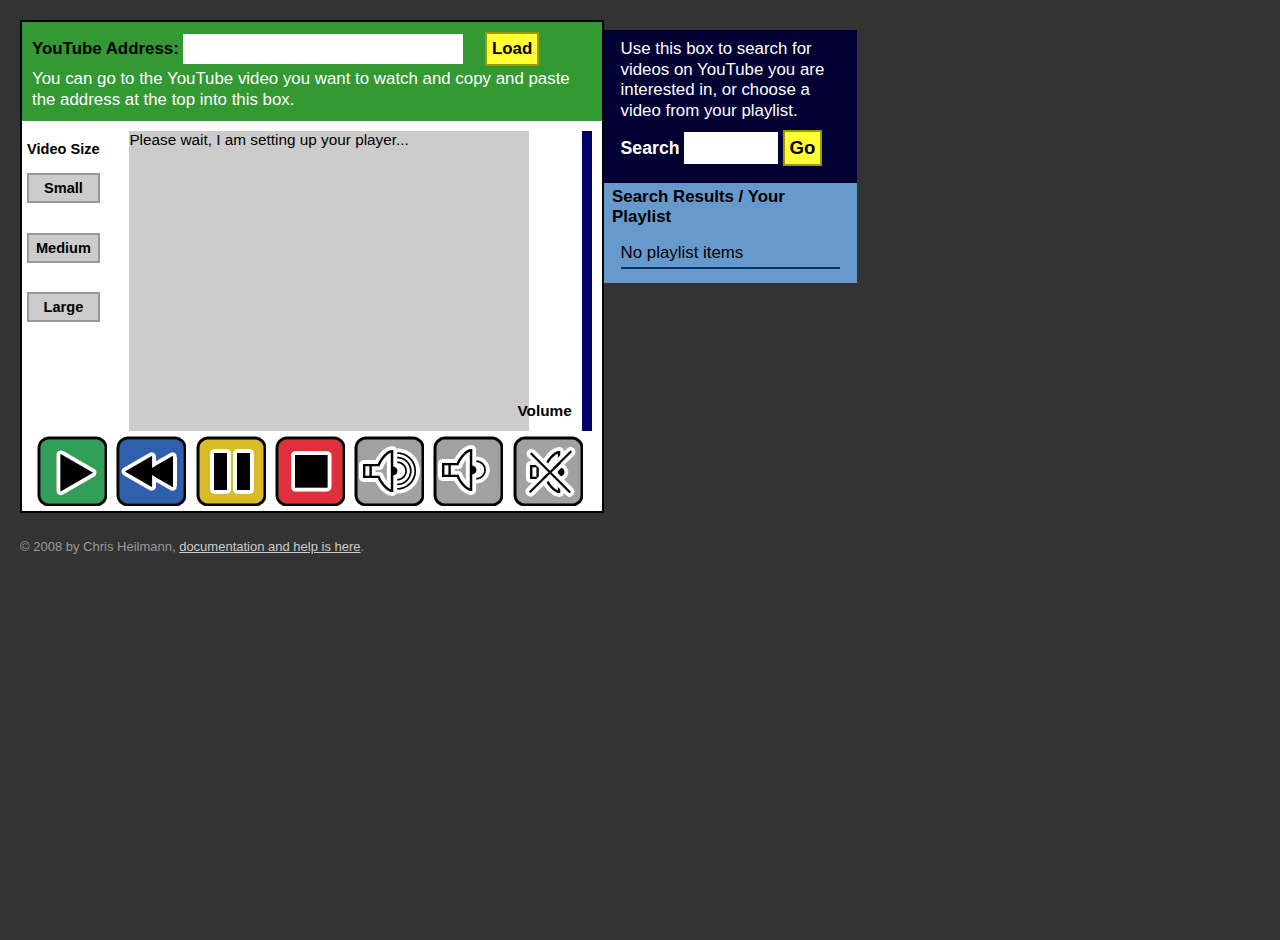
<file: index.html>
<!DOCTYPE HTML PUBLIC "-//W3C//DTD HTML 4.01//EN"
  "http://www.w3.org/TR/html4/strict.dtd">
<html>
  <head>
    <meta http-equiv="content-type" content="text/html; charset=utf-8">
    <link rel="stylesheet" href="reset-fonts-grids.css" type="text/css" charset="utf-8">
    <link rel="stylesheet" href="easyplayerstyles.css" type="text/css" charset="utf-8">
    <title>Easier watching of YouTube videos</title>
  </head>
  <body>
  <div id="easyyoutubeplayer">
    <p>Please wait, I am setting up your player.</p>
    <p>This is an easier interface for watching YouTube videos, and it is built on top of the YouTube player which requires JavaScript to be enabled.</p>
    <p>If you have JavaScript disabled, I cannot help you, sorry.</p>
  </div>
  <script src="swfobject.js" type="text/javascript"></script>
  <script src="easy-youtube-player.js" type="text/javascript" charset="utf-8"></script>
  <p id="footer">&copy; 2008 by Chris Heilmann, <a href="docs/index.html">documentation and help is here</a>.</p>
  </body>
</html>
</file>
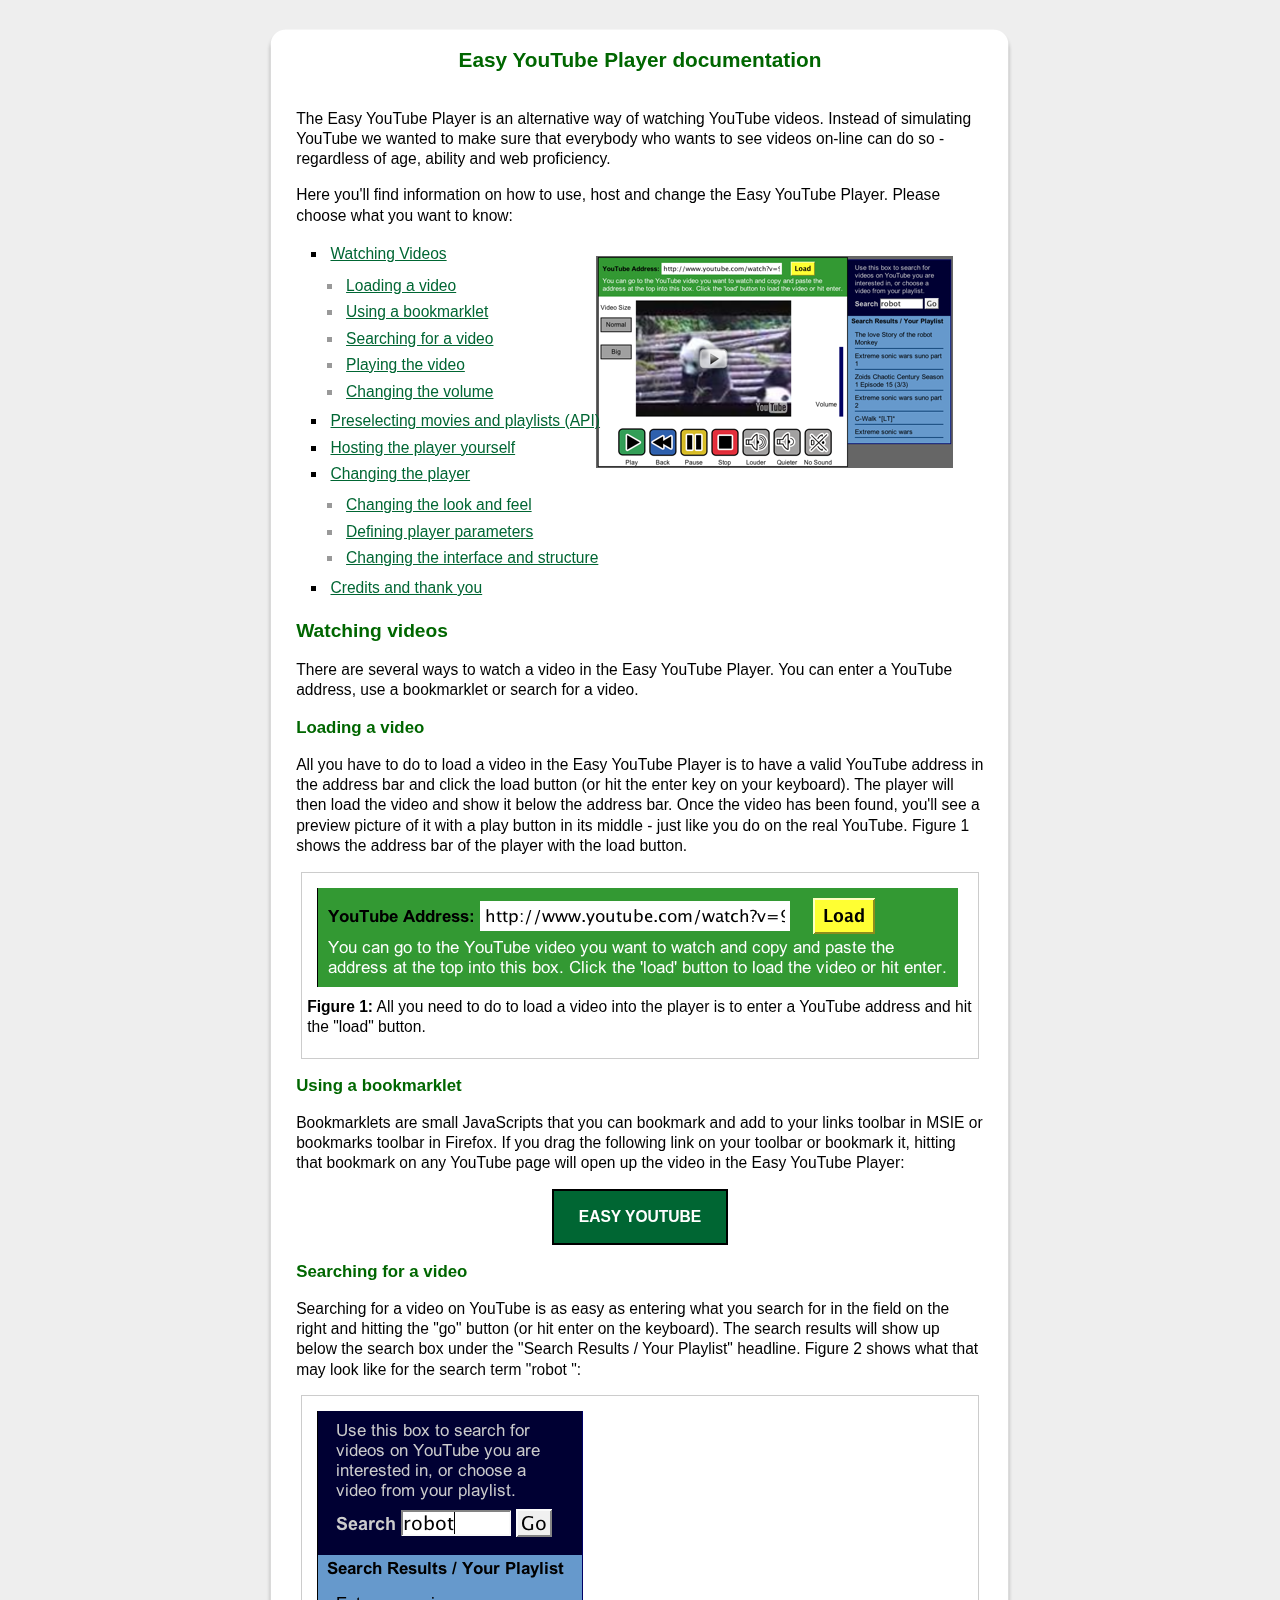
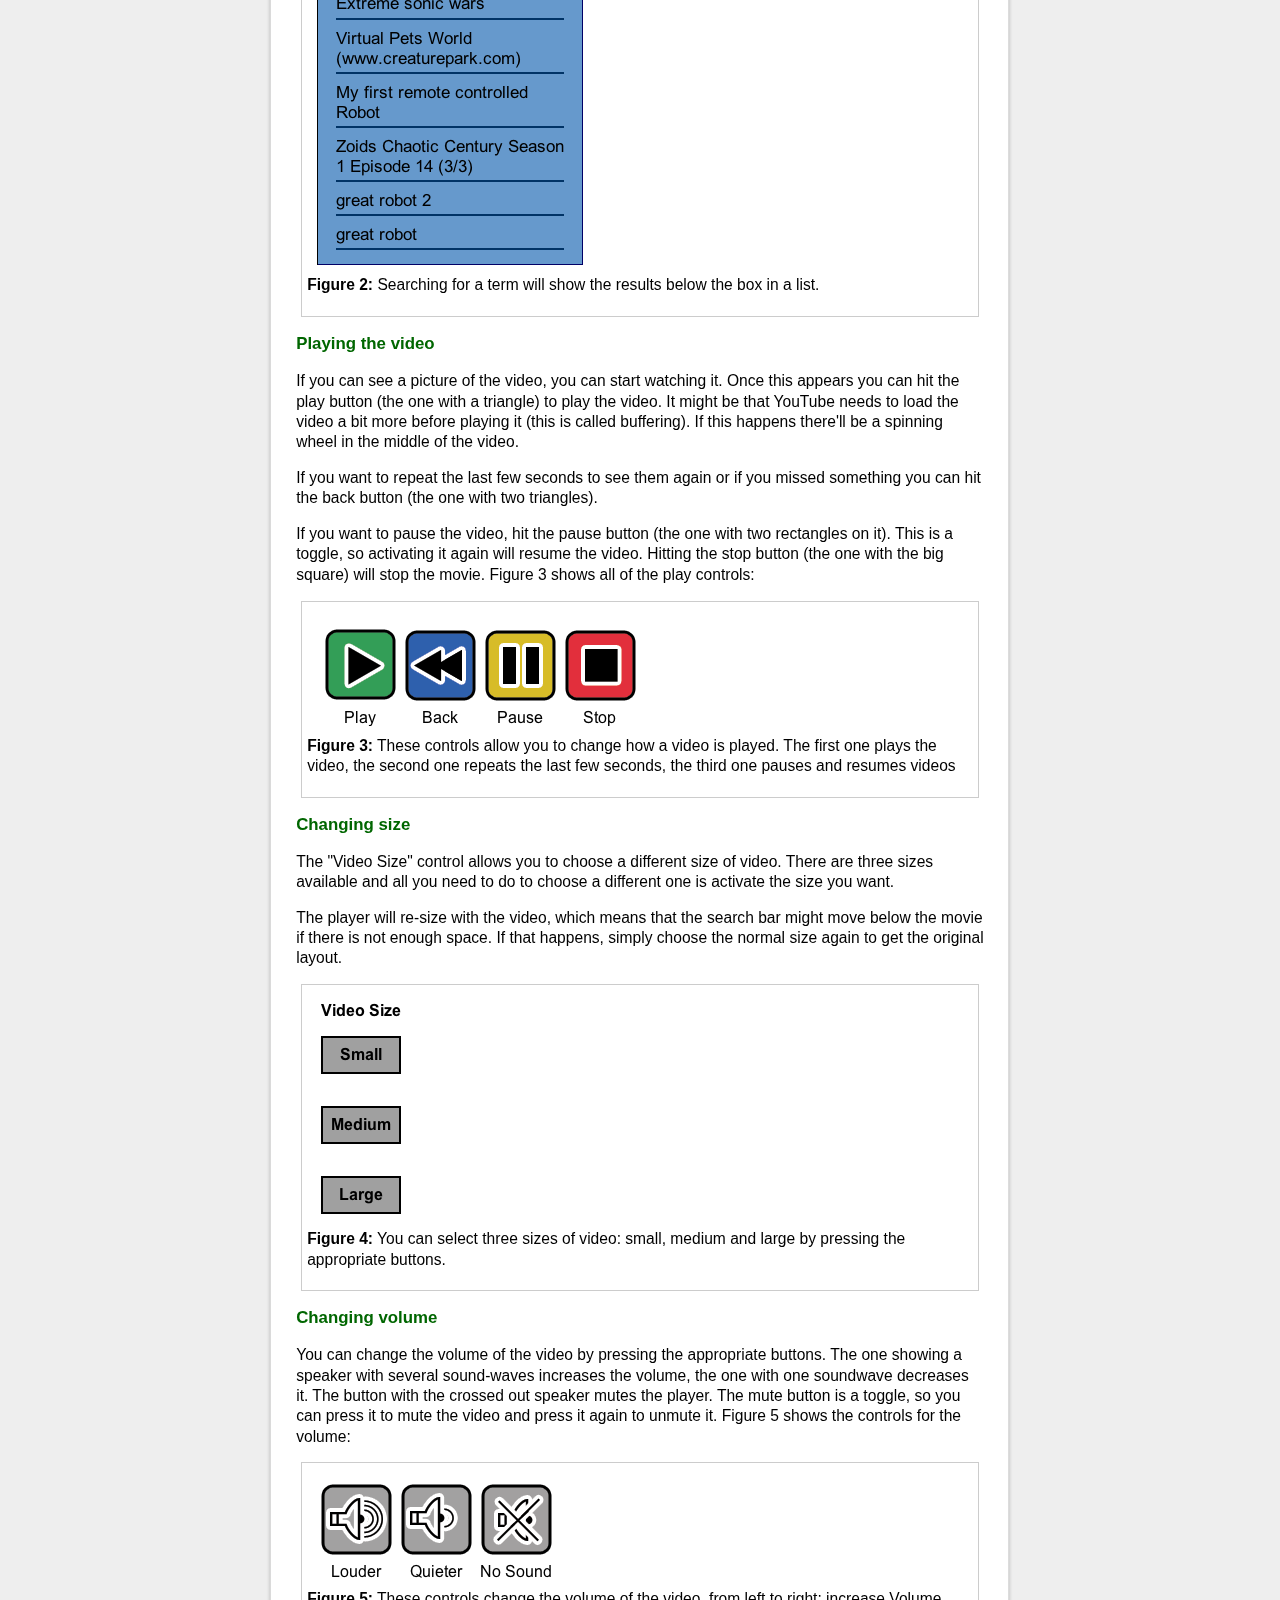
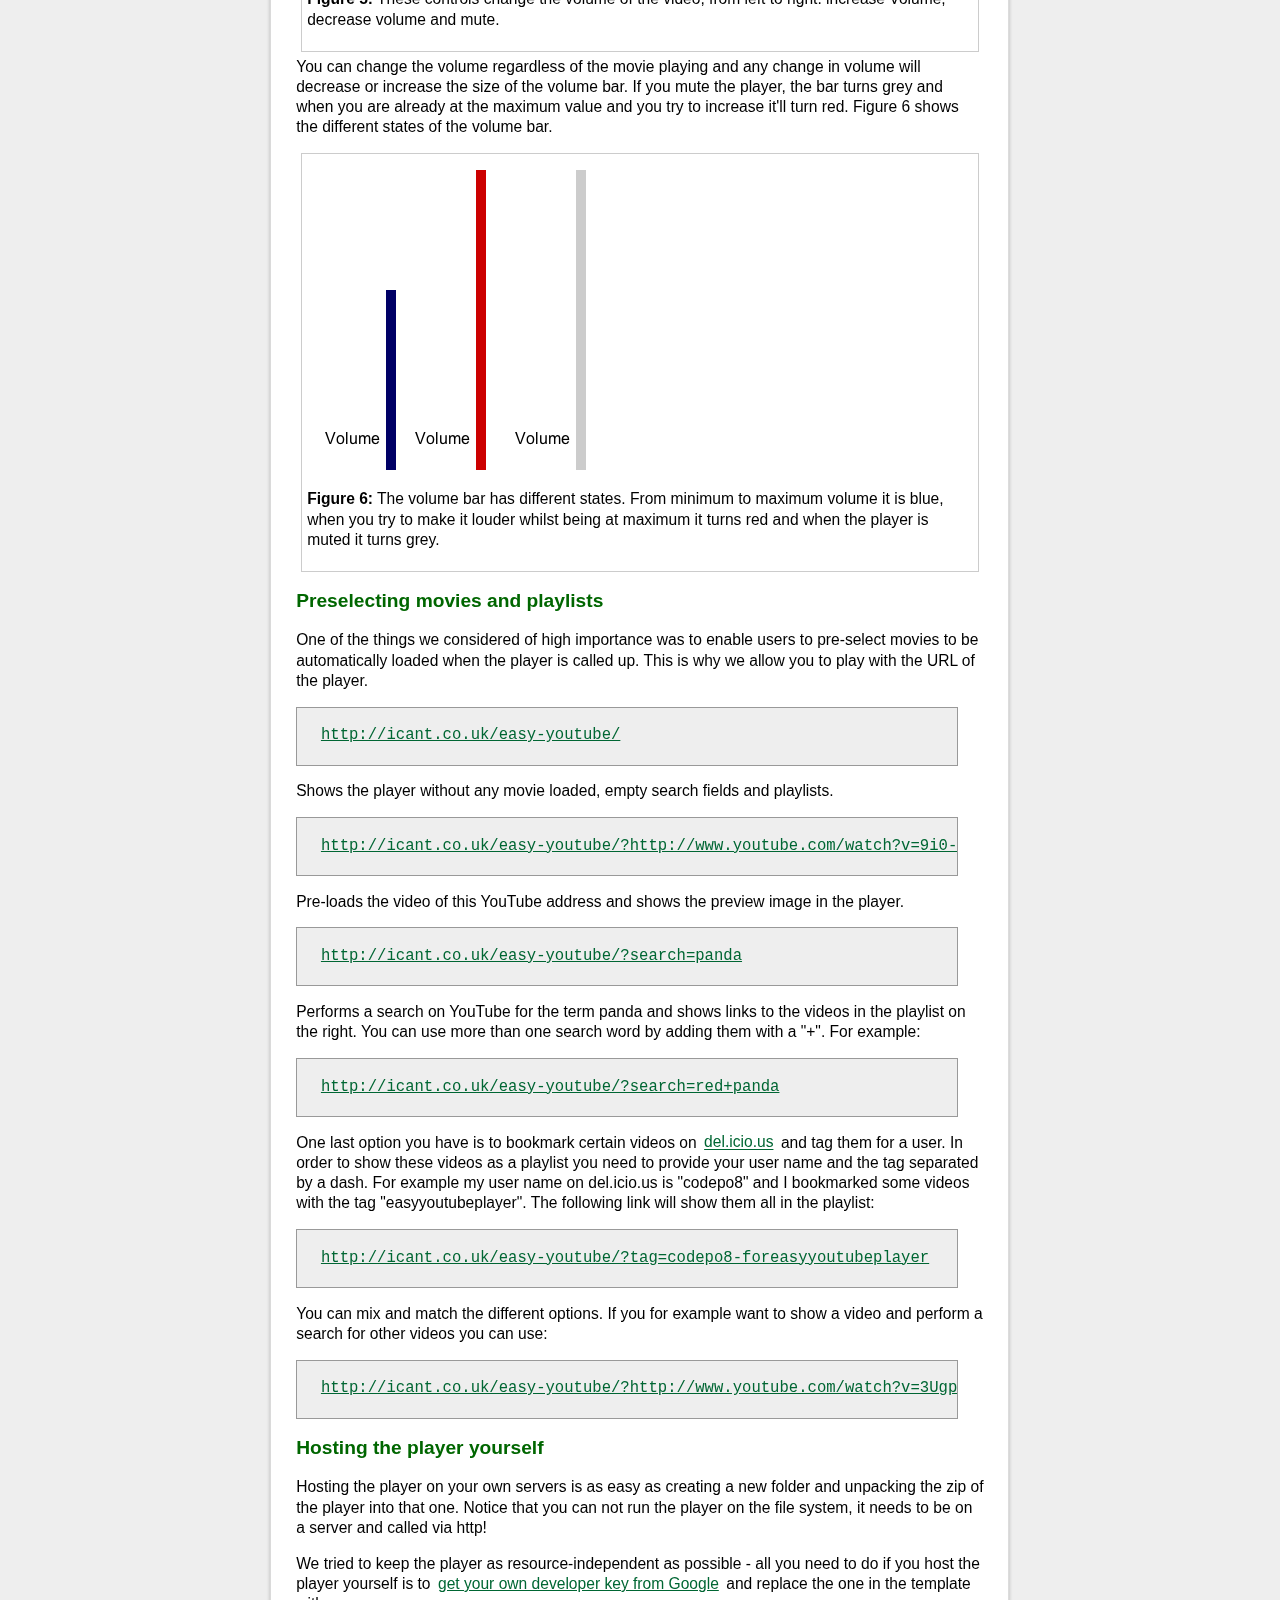
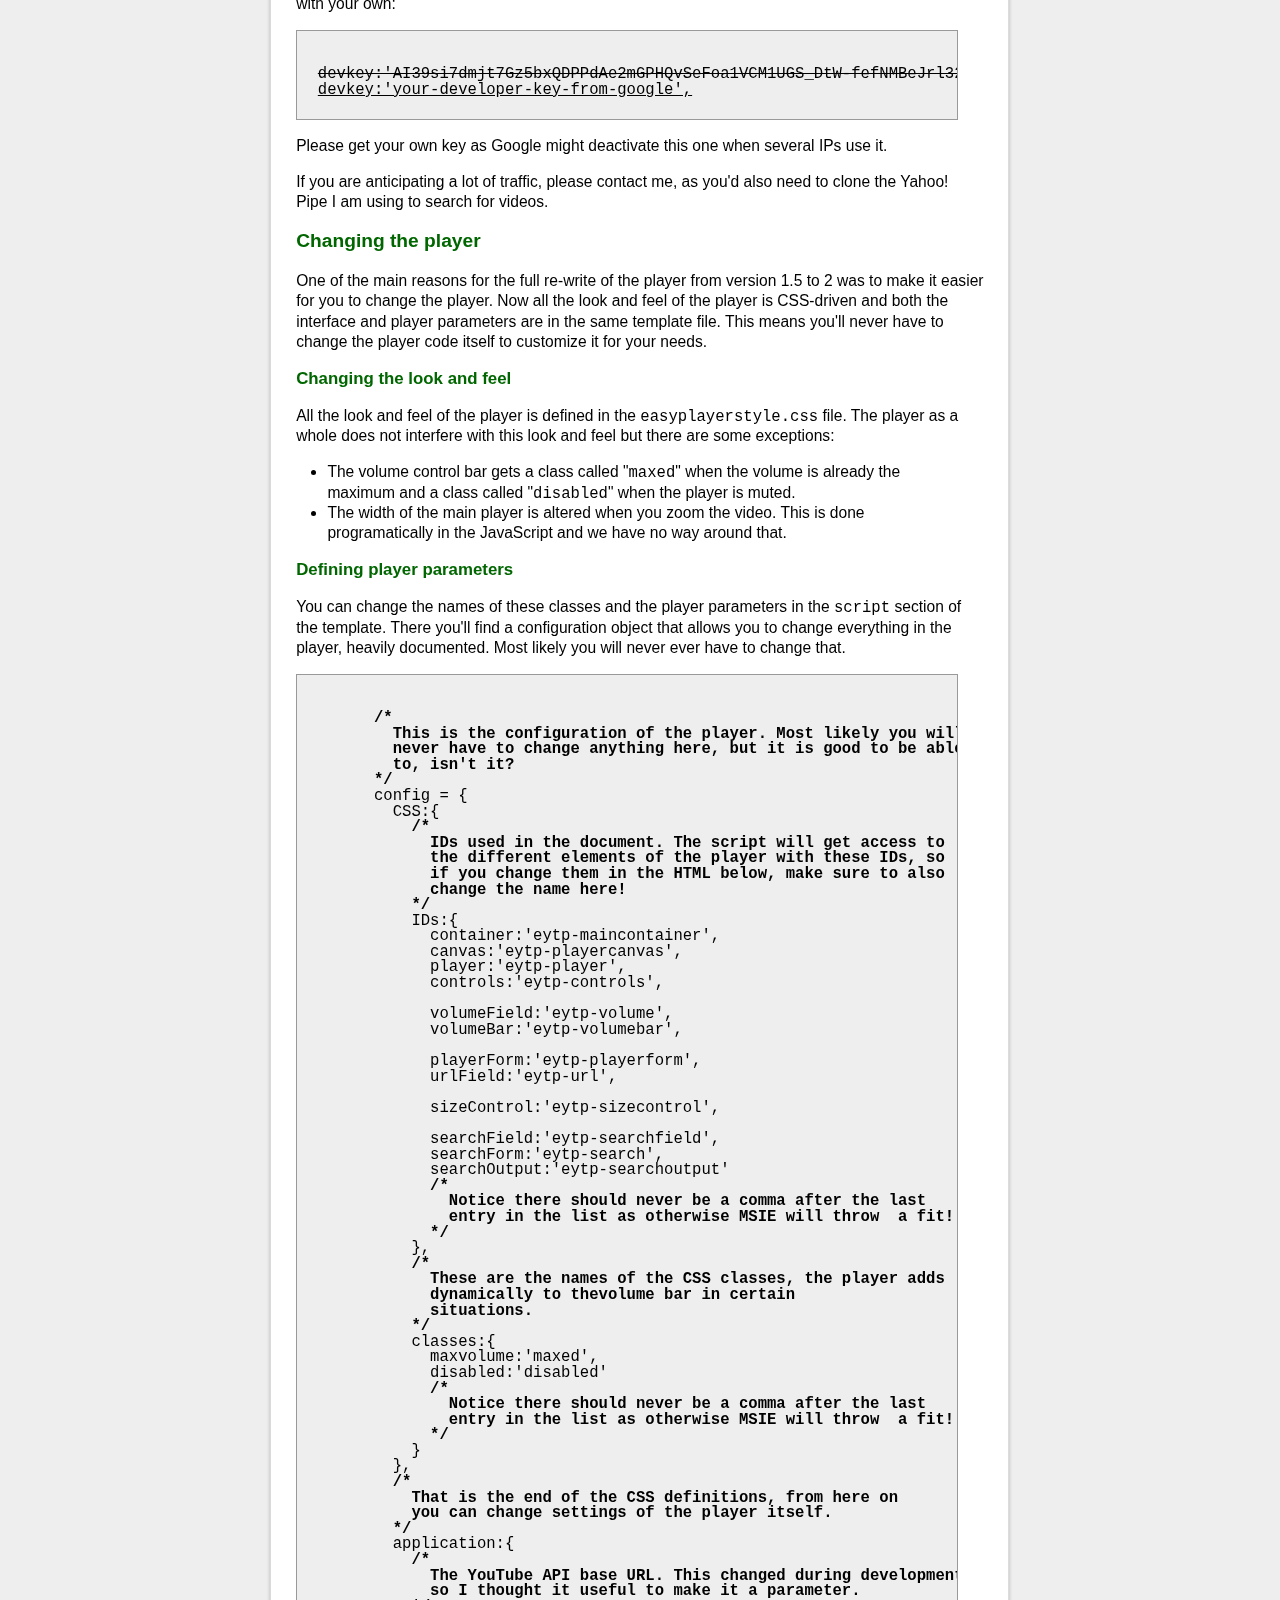
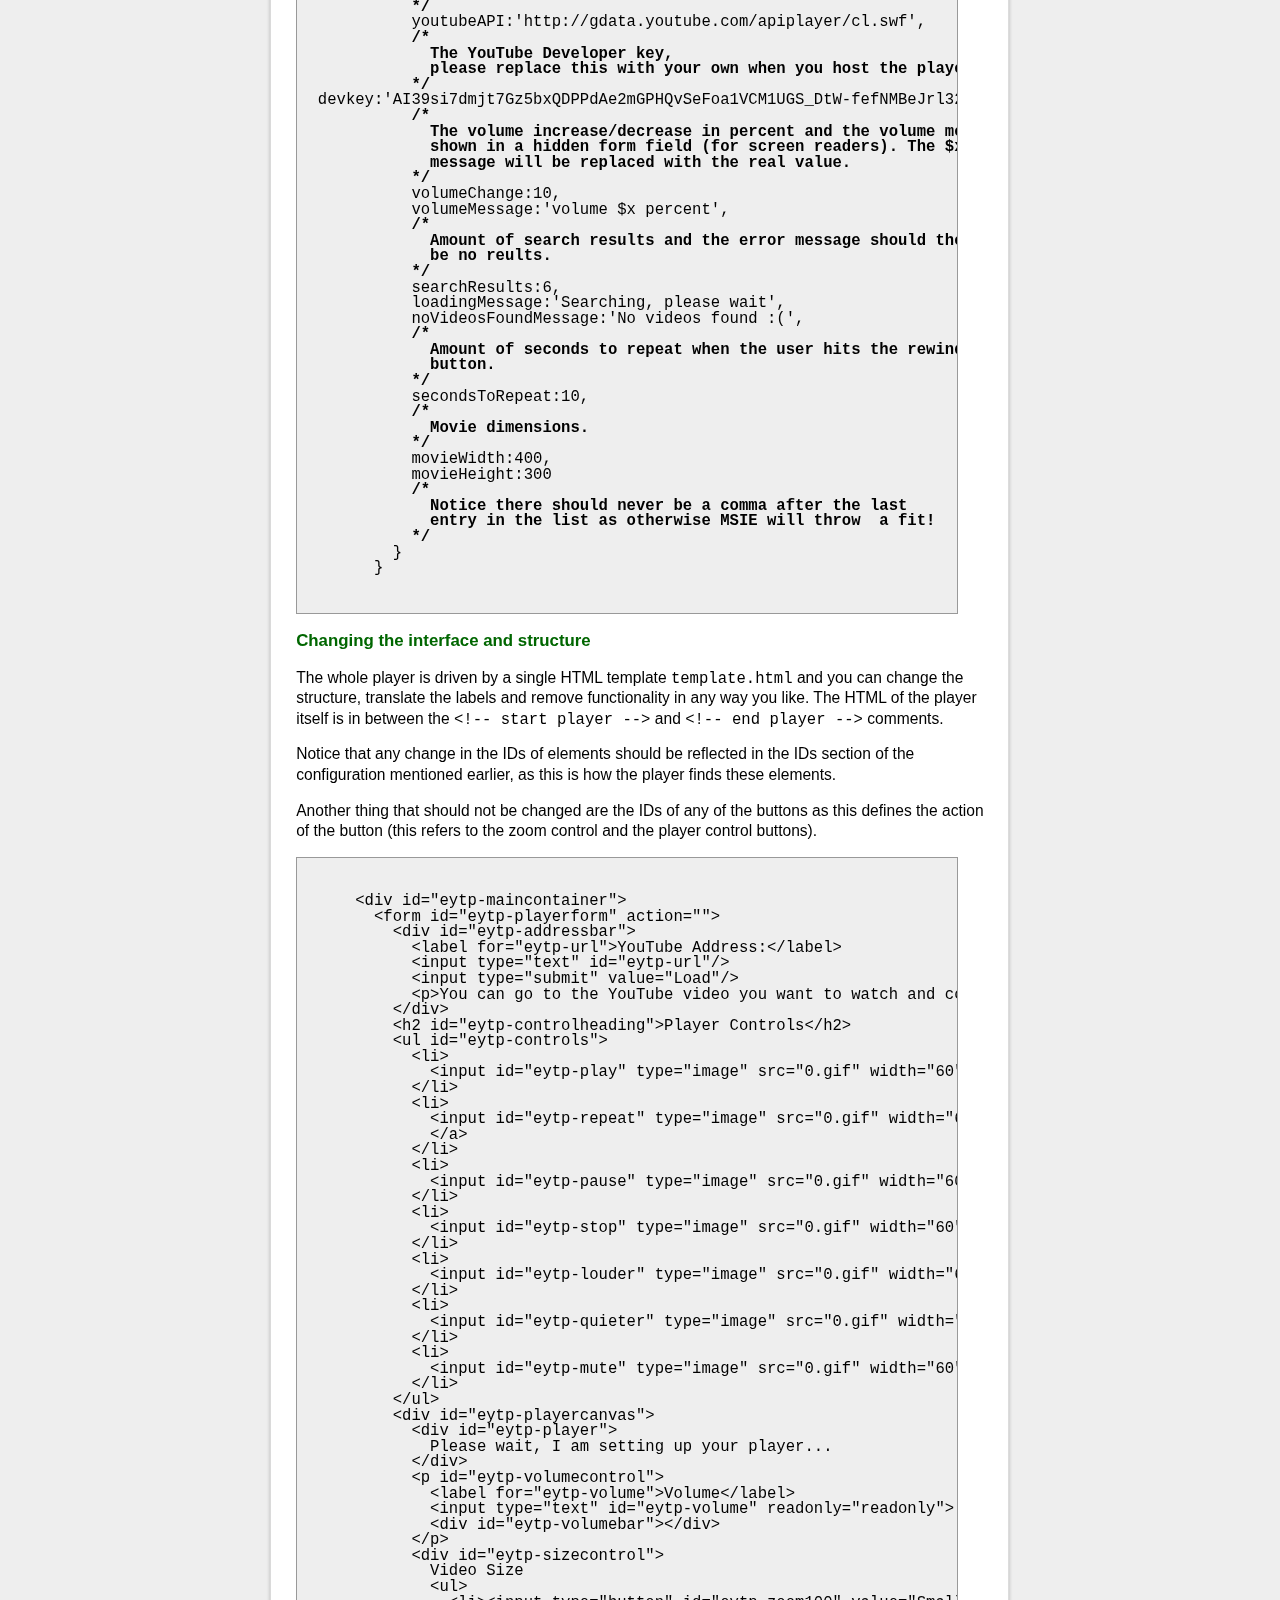
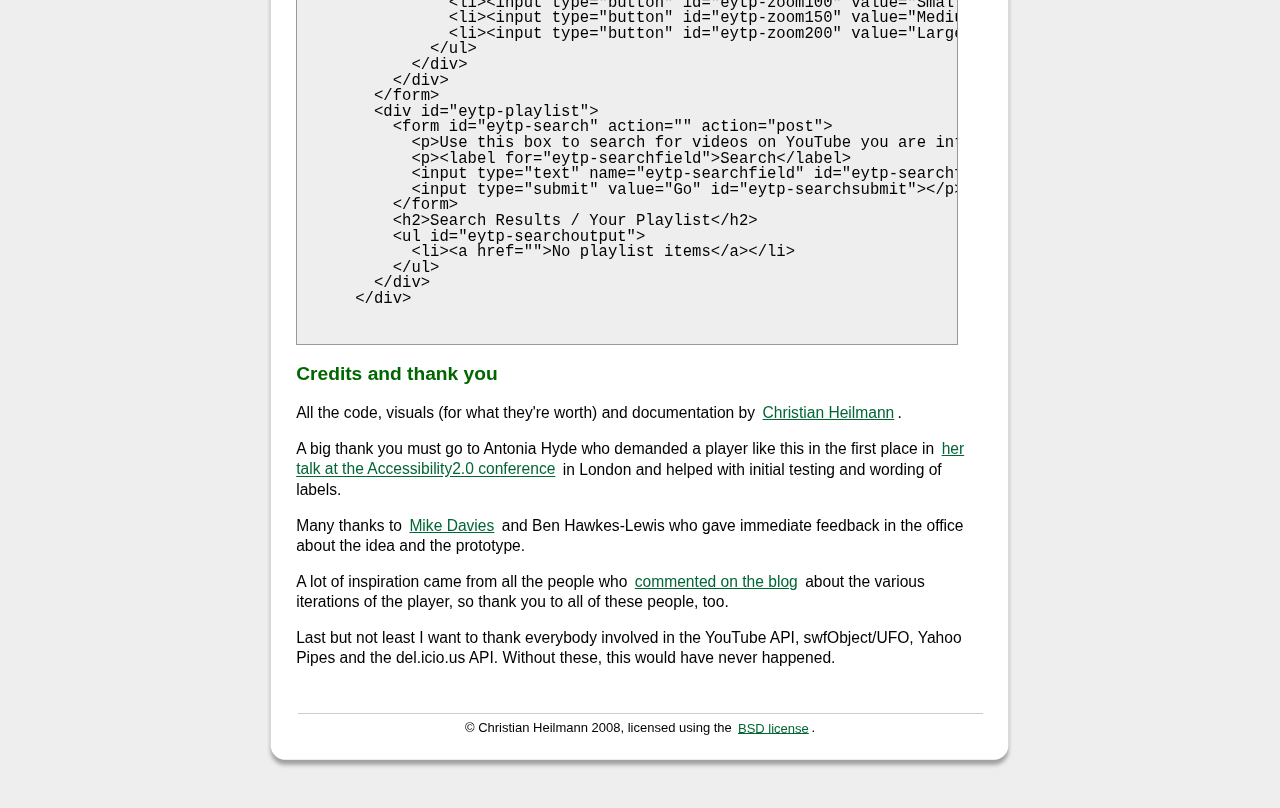
<file: docs/index.html>
<!DOCTYPE HTML PUBLIC "-//W3C//DTD HTML 4.01//EN"
  "http://www.w3.org/TR/html4/strict.dtd">
<html>
  <head>
    <title>Easy YouTube Player documentation</title>
    <meta http-equiv="content-type" content="text/html; charset=utf-8">
    <link rel="stylesheet" href="../reset-fonts-grids.css" type="text/css" charset="utf-8">
    <link rel="stylesheet" href="base.css" type="text/css"charset="utf-8">
    <link rel="stylesheet" href="tutorial.css" type="text/css" charset="utf-8">
  </head>
  <body>
  <div id="doc">
    <div id="hd">
      <h1>Easy YouTube Player documentation</h1>
    </div>
    <div id="bd">
      <div id="yui-main">
        <div class="yui-b" id="content">
<p>The Easy YouTube Player is an alternative way of watching YouTube videos. Instead of simulating YouTube we wanted to make sure that everybody who wants to see videos on-line can do so - regardless of age, ability and web proficiency.</p>
    <p>Here you'll find information on how to use, host and change the Easy YouTube Player. Please choose what you want to know:</p>
    <ul id="toc">
      <li><a href="#using">Watching Videos</a>
        <ul>
          <li><a href="#loading">Loading a video</a></li>
          <li><a href="#bookmarklet">Using a bookmarklet</a></li>
          <li><a href="#searching">Searching for a video</a></li>

          <li><a href="#playing">Playing the video</a></li>
          <li><a href="#volume">Changing the volume</a></li>
        </ul>
      </li>
      <li><a href="#urloptions">Preselecting movies and playlists (API)</a></li>
      <li><a href="#hosting">Hosting the player yourself</a></li>
      <li><a href="#changing">Changing the player</a>
        <ul>
          <li><a href="#look">Changing the look and feel</a></li>
          <li><a href="#parameter">Defining player parameters</a></li>
          <li><a href="#html">Changing the interface and structure</a></li>
        </ul>
      </li>
      <li><a href="#credits">Credits and thank you</a></li>
    </ul>
    
    <h2 id="using">Watching videos</h2>
    
    <p>There are several ways to watch a video in the Easy YouTube Player. You can enter a YouTube address, use a bookmarklet or search for a video.</p>

    <h3 id="loading">Loading a video</h3>
    
    <p>All you have to do to load a video in the Easy YouTube Player is to have a valid YouTube address in the address bar and click the load button (or hit the enter key on your keyboard). The player will then load the video and show it below the address bar. Once the video has been found, you'll see a preview picture of it with a play button in its middle - just like you do on the real YouTube. Figure 1 shows the address bar of the player with the load button.</p>

    <div class="caption">
      <img src="locationbar.png" alt="the location bar of the youtube player">
      <p class="caption-title"><strong>Figure 1:</strong> All you need to do to load a video into the player is to enter a YouTube address and hit the "load" button.</p>
    </div>

    <h3 id="bookmarklet">Using a bookmarklet</h3>
    <p>Bookmarklets are small JavaScripts that you can bookmark and add to your links toolbar in MSIE or bookmarks toolbar in Firefox. If you drag the following link on your toolbar or bookmark it, hitting that bookmark on any YouTube page will open up the video in the Easy YouTube Player:</p>

    <p id="bookmarkletlink"><a href="javascript:x = window.location.href;window.location.href='http://icant.co.uk/easy-youtube/?'+x;">Easy YouTube</a></p>

    <h3 id="searching">Searching for a video</h3>
    
    <p>Searching for a video on YouTube is as easy as entering what you search for in the field on the right and hitting the "go" button (or hit enter on the keyboard). The search results will show up below the search box under the "Search Results / Your Playlist" headline. Figure 2 shows what that may look like for the search term "robot  ":</p>
    
    <div class="caption">
      <img src="search.png" alt="The search panel with a search and results in a list">
      <p class="caption-title"><strong>Figure 2:</strong> Searching for a term will show the results below the box in a list.</p>
    </div>
    
    <h3 id="playing">Playing the video</h3>

    <p>If you can see a picture of the video, you can start watching it. Once this appears you can hit the play button (the one with a triangle) to play the video. It might be that YouTube needs to load the video a bit more before playing it (this is called buffering). If this happens there'll be a spinning wheel in the middle of the video.</p>
    <p>If you want to repeat the last few seconds to see them again or if you missed something you can hit the back button (the one with two triangles).</p>
    <p>If you want to pause the video, hit the pause button (the one with two rectangles on it). This is a toggle, so activating it again will resume the video. Hitting the stop button (the one with the big square) will stop the movie. Figure 3 shows all of the play controls: </p>

    <div class="caption">
      <img src="playcontrols.png" width="323" height="109" alt="The play controls of the Easy YouTube player">
      <p class="caption-title"><strong>Figure 3:</strong> These controls allow you to change how a video is played. The first one plays the video, the second one repeats the last few seconds, the third one pauses and resumes videos</p>
    </div>

    <h3 id="size">Changing size</h3>
    
    <p>The "Video Size" control allows you to choose a different size of video. There are three sizes available and all you need to do to choose a different one is activate the size you want.</p>
    <p>The player will re-size with the video, which means that the search bar might move below the movie if there is not enough space. If that happens, simply choose the normal size again to get the original layout.</p>

    <div class="caption">
      <img src="zoomcontrols.png" alt="The size controls of the Easy YouTube Player">
      <p class="caption-title"><strong>Figure 4:</strong> You can select three sizes of video: small, medium and large by pressing the appropriate buttons.</p>
    </div>

    <h3 id="volume">Changing volume</h3>

    <p>You can change the volume of the video by pressing the appropriate buttons. The one showing a speaker with several sound-waves increases the volume, the one with one soundwave decreases it. The button with the crossed out speaker mutes the player. The mute button is a toggle, so you can press it to mute the video and press it again to unmute it. Figure 5 shows the controls for the volume:</p>

    <div class="caption">
      <img src="volumecontrols.png" alt="The volume controls of the Easy YouTube Player">
      <p class="caption-title"><strong>Figure 5:</strong> These controls change the volume of the video, from left to right: increase Volume, decrease volume and mute.</p>
    </div>
    
    <p>You can change the volume regardless of the movie playing and any change in volume will decrease or increase the size of the volume bar. If you mute the player, the bar turns grey and when you are already at the maximum value and you try to increase it'll turn red. Figure 6 shows the different states of the volume bar.</p>
    
    <div class="caption">
      <img src="volume.png" alt="Different states of the volume bar">
      <p class="caption-title"><strong>Figure 6:</strong> The volume bar has different states. From minimum to maximum volume it is blue, when you try to make it louder whilst being at maximum it turns red and when the player is muted it turns grey.</p>
    </div>

    <h2 id="urloptions">Preselecting movies and playlists</h2>
    
    <p>One of the things we considered of high importance was to enable users to pre-select movies to be automatically loaded when the player is called up. This is why we allow you to play with the URL of the player.</p>
<pre><code><a href="http://icant.co.uk/easy-youtube/">http://icant.co.uk/easy-youtube/</a></code></pre>   
    <p>Shows the player without any movie loaded, empty search fields and playlists.</p>
<pre><code><a href="http://icant.co.uk/easy-youtube/?http://www.youtube.com/watch?v=9i0-btCTdN8">http://icant.co.uk/easy-youtube/?http://www.youtube.com/watch?v=9i0-btCTdN8</a></code></pre>
    <p>Pre-loads the video of this YouTube address and shows the preview image in the player.</p>
    <pre><code><a href="http://icant.co.uk/easy-youtube/?search=panda">http://icant.co.uk/easy-youtube/?search=panda</a></code></pre>
    <p>Performs a search on YouTube for the term panda and shows links to the videos in the playlist on the right. You can use more than one search word by adding them with a "+". For example:</p>
    <pre><code><a href="http://icant.co.uk/easy-youtube/?search=red+panda">http://icant.co.uk/easy-youtube/?search=red+panda
</a></code></pre>
    <p>One last option you have is to bookmark certain videos on <a href="http://del.icio.us">del.icio.us</a> and tag them for a user. In order to show these videos as a playlist you need to provide your user name and the tag separated by a dash. For example my user name on del.icio.us is "codepo8" and I bookmarked some videos with the tag "easyyoutubeplayer". The following link will show them all in the playlist:</p>
<pre><code><a href="http://icant.co.uk/easy-youtube/?tag=codepo8-foreasyyoutubeplayer">http://icant.co.uk/easy-youtube/?tag=codepo8-foreasyyoutubeplayer</a></code></pre>
    <p>You can mix and match the different options. If you for example want to show a video and perform a search for other videos you can use:</p>
    <pre><code><a href="http://icant.co.uk/easy-youtube/?http://www.youtube.com/watch?v=3UgpfSp2t6k&search=accents">http://icant.co.uk/easy-youtube/?http://www.youtube.com/watch?v=3UgpfSp2t6k&search=accents</a></code></pre>

    <h2 id="hosting">Hosting the player yourself</h2>
    
    <p>Hosting the player on your own servers is as easy as creating a new folder and unpacking the zip of the player into that one. Notice that you can not run the player on the file system, it needs to be on a server and called via http!</p>
    <p>We tried to keep the player as resource-independent as possible - all you need to do if you host the player yourself is to <a href="http://code.google.com/apis/youtube/overview.html">get your own developer key from Google</a> and replace the one in the template with your own:</p>

<pre><code>
<del>devkey:'AI39si7dmjt7Gz5bxQDPPdAe2mGPHQvSeFoa1VCM1UGS_DtW-fefNMBeJrl320yAHeAWBycKC4S5NizkuIRiVwgUITUY9fu_cQ',</del>  
<ins>devkey:'your-developer-key-from-google',</ins>  
</code></pre>    
    
    <p>Please get your own key as Google might deactivate this one when several IPs use it.</p>
    <p>If you are anticipating a lot of traffic, please contact me, as you'd also need to clone the Yahoo! Pipe I am using to search for videos.</p>
    
    <h2 id="changing">Changing the player</h2>
    
    <p>One of the main reasons for the full re-write of the player from version 1.5 to 2 was to make it easier for you to change the player. Now all the look and feel of the player is CSS-driven and both the interface and player parameters are in the same template file. This means you'll never have to change the player code itself to customize it for your needs.</p>

    <h3 id="look">Changing the look and feel</h3>

    <p>All the look and feel of the player is defined in the <code>easyplayerstyle.css</code> file. The player as a whole does not interfere with this look and feel but there are some exceptions:</p>
    <ul>
      <li>The volume control bar gets a class called "<code>maxed</code>" when the volume is already the maximum and a class called "<code>disabled</code>" when the player is muted.</li>
      <li>The width of the main player is altered when you zoom the video. This is done programatically in the JavaScript and we have no way around that.</li>
    </ul>

    <h3 id="parameter">Defining player parameters</h3>
    
    <p>You can change the names of these classes and the player parameters in the <code>script</code> section of the template. There you'll find a configuration object that allows you to change everything in the player, heavily documented. Most likely you will never ever have to change that.</p>

<pre><code id="configexample"></code></pre>

    <h3 id="html">Changing the interface and structure</h3>
 
    <p>The whole player is driven by a single HTML template <code>template.html</code> and you can change the structure, translate the labels and remove functionality in any way you like. The HTML of the player itself is in between the <code>&lt;!-- start player --&gt;</code> and <code>&lt;!-- end player --&gt;</code> comments.</p>
    <p>Notice that any change in the IDs of elements should be reflected in the IDs section of the configuration mentioned earlier, as this is how the player finds these elements.</p>
    <p>Another thing that should not be changed are the IDs of any of the buttons as this defines the action of the button (this refers to the zoom control and the player control buttons).</p>
 
<pre><code id="playerexample"></code></pre>

    <h2 id="credits">Credits and thank you</h2>
    
    <p>All the code, visuals (for what they're worth) and documentation by <a href="http://wait-till-i.com">Christian Heilmann</a>.</p>
    
    <p>A big thank you must go to Antonia Hyde who demanded a player like this in the first place in <a href="http://www.slideshare.net/hi.antonia/rich-media-and-web-apps-for-people-with-learning-disabilities">her talk at the Accessibility2.0 conference</a> in London and helped with initial testing and wording of labels.</p>
    <p>Many thanks to <a href="http://isolani.co.uk">Mike Davies</a> and Ben Hawkes-Lewis who gave immediate feedback in the office about the idea and the prototype.</p>
    <p>A lot of inspiration came from all the people who <a href="http://www.wait-till-i.com/2008/05/27/making-youtube-easier-and-more-accessible/">commented on the blog</a> about the various iterations of the player, so thank you to all of these people, too.</p>
    <p>Last but not least I want to thank everybody involved in the YouTube API, swfObject/UFO, Yahoo Pipes and the del.icio.us API. Without these, this would have never happened.</p>
  </div>
</div>
</div>
<div id="ft">
  <p>&copy; Christian Heilmann 2008, licensed using the <a href="http://wait-till-i.com/license.txt">BSD license</a>.</p>
</div>
</div>
<script type="text/javascript" charset="utf-8" src="codeviewer.js"></script>
  </body>
</html>
</file>
<file: easyplayerstyles.css>
html,body{
  height:100%;
}
body{
  background:#333;
  border:20px solid #333;
  color:#ccc;
  text-align:left;
  font-family:arial,sans-serif;
}
p{
  padding:1em 2em;
  color:#fff;
}

#easyyoutubeplayer p{
  padding:0;
  color:#fff;
}
a{
  color:#ccc;
}  
object,embed{
  display:block;
  margin:10px auto;
}
#eytp-player{
  background:#ccc;
  width:400px;
  height:300px;
  margin:10px 6em 10px 7em;
}
#eytp-playershell{
  background:transparent;
  width:400px;
  height:300px;
  margin:10px 6em 10px 7em;
}
#eytp-maincontainer{
  font-size:118%;
  text-align:left;
  background:#fff;
  color:#000;
  border:2px solid #000;
  margin:0;
  width:580px;
  position:relative;
  padding-bottom:70px;
}
#eytp-addressbar{
  margin:0;
  padding:10px;
  font-weight:bold;
  background:#393;
  font-size:110%;
  _height:90px;
}
#eytp-addressbar p{
  color:#fff;
  padding-top:.2em;
  font-weight:normal;
}
#eytp-maincontainer input{
  font-weight:bold;
  font-size:100%;
  background:#ff3;
  border:2px solid #990;
  padding:5px;
}
input#eytp-url{
  font-weight:normal;
  margin-right:1em;
  width:270px;
  border:none;
  background:#fff;
}
#eytp-sizecontrol{
  position:absolute;
  top:10px;
  left:5px;
  font-size:95%;
  width:6 em;
  font-weight:bold;
}
#eytp-sizecontrol input{
  background:#ccc;
  border-color:#999;
  display:block;
  width:5em;
}
#eytp-sizecontrol li{
  list-style:none;
  text-align:center;
  padding:1em 0;
}
#eytp-sizecontrol li a{
  text-decoration:none;
  color:#000;
  background:#a0a0a0;
  padding:.5em;
  display:block;
  border:2px solid #000;
}
#eytp-sizecontrol li a:hover{
  background:#ffc;
}
#eytp-volume,.inactive{
  position:absolute;
  left:-4000px;
}
#eytp-volumecontrol{
  color:#000;
}
#eytp-volumebar{
  position:absolute;
  bottom:10px;
  right:10px;
  background:#006;
  height:300px;
  width:10px;
}
#eytp-volumecontrol label{
  padding-right:1em;
  color:#000;
  font-weight:bold;
  position:absolute;
  right:15px;
  bottom:20px;
}
#eytp-volumebar.disabled{
  background:#ccc;
}
#eytp-volumebar.maxed{
  background:#c00;
}
#eytp-playercanvas{
  position:relative;
  height:310px;
}
#eytp-playlist{
  text-align:left;
  margin:0 0 0 2px;
  border-left:none;
  background:#69c;
  position:absolute;
  right:-15.1em;
  top:.5em;
  width:15em;
  list-style:none;
  font-size:110%;
}
#eytp-playlist label{
  font-weight:bold;
  font-size:105%;
}
#eytp-playlist p{
  margin-bottom:.5em;
}
#eytp-playlist img{
  float:left;
  display:inline;
  width:75px;
  padding-right:5px;
}
#eytp-playlist h2{
  padding:.2em .5em;
  font-size:100%;
  color:#000;
  font-weight:bold;
  margin:0;
}
#eytp-playlist ul{
  padding:.5em 1em;
}
#eytp-playlist li{
  padding:.2em 0;
  margin-bottom:5px;
  border-bottom:2px solid #036;
  list-style:none;
}
input#eytp-searchfield{
  border:none;
  width:4.5em;
  font-weight:normal;
  background:#fff;
}
#eytp-playlist form{
  background:#003;
  padding:.5em 1em;
}
#eytp-playlist a{
  overflow:hidden;
  display:block;
  color:#000;
  text-decoration:none;
}
#eytp-playlist input{
  font-size:110%;
}
#eytp-controlheading{
  position:absolute;
  left:-5000px;
}
#eytp-controls{
  margin:0 auto;
  position:absolute;
  bottom:0;
  left:15px;
  text-align:center;
}
#eytp-controls li{
  list-style:none;
  display:inline;
  padding-right:5px;
}
#eytp-controls li input{
  background:url(buttons.png) no-repeat top left;
  text-align:center;
  border:none;
  color:#000;
  font-family:arial,sans-serif;
  text-decoration:none;
}
#eytp-controls li #eytp-repeat{
  background-position:0 -901px;
}
#eytp-controls li #eytp-pause{
  background-position:0 -151px;
}
#eytp-controls li #eytp-stop{
  background-position:0 -301px;
}
#eytp-controls li #eytp-louder{
  background-position:0 -451px;
}
#eytp-controls li #eytp-quieter{
  background-position:0 -601px;
}
#eytp-controls li #eytp-mute{
  background-position:0 -751px;
}
#eytp-controls li a span{
  position:absolute;
  left:-9000px;
}
#footer{
  text-align:left;
  clear:both;
  color:#999;
  padding:2em 0;
}
</file>
<file: docs/tutorial.css>
body{
  background:#eee;
  padding:2em 0;
}
#content{
  padding:1em 2em;
  font-size:120%;
  line-height:1.3em;
}
#hd{
  background:url(back.png);
}
#sidebar ul{
  background:#363;
  color:#fff;
  margin:0;
  padding:.5em 2em;
}
h1,h2,h3,h4,h5{
  font-family:"Lucida Grande","gill sans",helvetica,arial;
  color:#060;
}
.caption{
  border:1px solid #ccc;
  padding:5px;
  margin:5px;
}
.caption img{
  display:block;
  margin:10px;
}
p#bookmarkletlink a{
  width:10em;
  text-align:center;
  font-weight:bold;
  text-decoration:none;
  text-transform:uppercase;
  padding:1em .5em;
  border:2px solid #000;
  background:#063;
  color:#fff;
  display:block;
  margin:1em auto;
}
#toc{
  margin:1em 2em;
  background:url(screenshot.png) 100% 10% no-repeat;
}
a:link{
  color:#063;
  padding:.2em;
} 
a:visited{
  color:#333;
} 
a:hover,a:active{
  background:#063;
  color:#fff;
} 
#toc ul {
  color:#999;
  margin:.5em 0 0 1em;
}
#toc li{
  list-style:square;
  padding:.2em 0;
}
#bd{
    background:url(backline.png) top left repeat-y;
}
#ft{
    background:url(back.png) bottom left no-repeat;
    text-align:center;
    padding:.5em;
    padding-bottom:2em;
    margin-bottom:1em;
}
#ft p{
    border-top:1px solid #ccc;
    margin:.5em 2em;
    padding-top:.5em;
}
table{overflow:auto;}
h1{
  margin:0;
  padding:1em;
  text-align:center;
  font-size:160%;
}

#doc2 a{
  color:#036;
}
#sidebar li{
  
  list-style:square;
  color:#fff;
  padding:.5em 0;
}
#sidebar li a{
  color:#fff;
  text-decoration:none;
  font-size:117%;
}
#sidebar li a:hover{
  text-decoration:underline;
}
pre ol{
  list-style:none;
  margin:0;
  padding:0;
}
pre{
  border:1px solid #999;
  background:#eee;
  width:90%;
  padding:3%;
  overflow:auto;
}
pre ol li span{
  color:#666;
  font-weight:bold;
}
pre ol li{
  list-style:none;
  padding:.1em 0;
}
pre ol li.highlight{
  background:#0c0;
}
pre ol li.highlight span{
  color:#000;
}
</file>
<file: docs/base.css>
/*
Copyright (c) 2007, Yahoo! Inc. All rights reserved.
Code licensed under the BSD License:
http://developer.yahoo.net/yui/license.txt
version: 2.4.1
*/
/* base.css, part of YUI's CSS Foundation */
h1 {
	/*18px via YUI Fonts CSS foundation*/
	font-size:138.5%;  
}
h2 {
	/*16px via YUI Fonts CSS foundation*/
	font-size:123.1%; 
}
h3 {
	/*14px via YUI Fonts CSS foundation*/
	font-size:108%;  
}
h1,h2,h3 {
	/* top & bottom margin based on font size */
	margin:1em 0;
}
h1,h2,h3,h4,h5,h6,strong {
	/*bringing boldness back to headers and the strong element*/
	font-weight:bold; 
}
abbr,acronym {
	/*indicating to users that more info is available */
	border-bottom:1px dotted #000;
	cursor:help;
} 
em {
	/*bringing italics back to the em element*/
	font-style:italic;
}
blockquote,ul,ol,dl {
	/*giving blockquotes and lists room to breath*/
	margin:1em;
}
ol,ul,dl {
	/*bringing lists on to the page with breathing room */
	margin-left:2em;
}
ol li {
	/*giving OL's LIs generated numbers*/
	list-style: decimal outside;	
}
ul li {
	/*giving UL's LIs generated disc markers*/
	list-style: disc outside;
}
dl dd {
	/*giving UL's LIs generated numbers*/
	margin-left:1em;
}
th,td {
	/*borders and padding to make the table readable*/
	border:1px solid #000;
	padding:.5em;
}
th {
	/*distinguishing table headers from data cells*/
	font-weight:bold;
	text-align:center;
}
caption {
	/*coordinated margin to match cell's padding*/
	margin-bottom:.5em;
	/*centered so it doesn't blend in to other content*/
	text-align:center;
}
p,fieldset,table,pre {
	/*so things don't run into each other*/
	margin-bottom:1em;
}
/* setting a consistent width, 160px; 
   control of type=file still not possible */
input[type=text],input[type=password],textarea{width:12.25em;*width:11.9em;}
</file>
